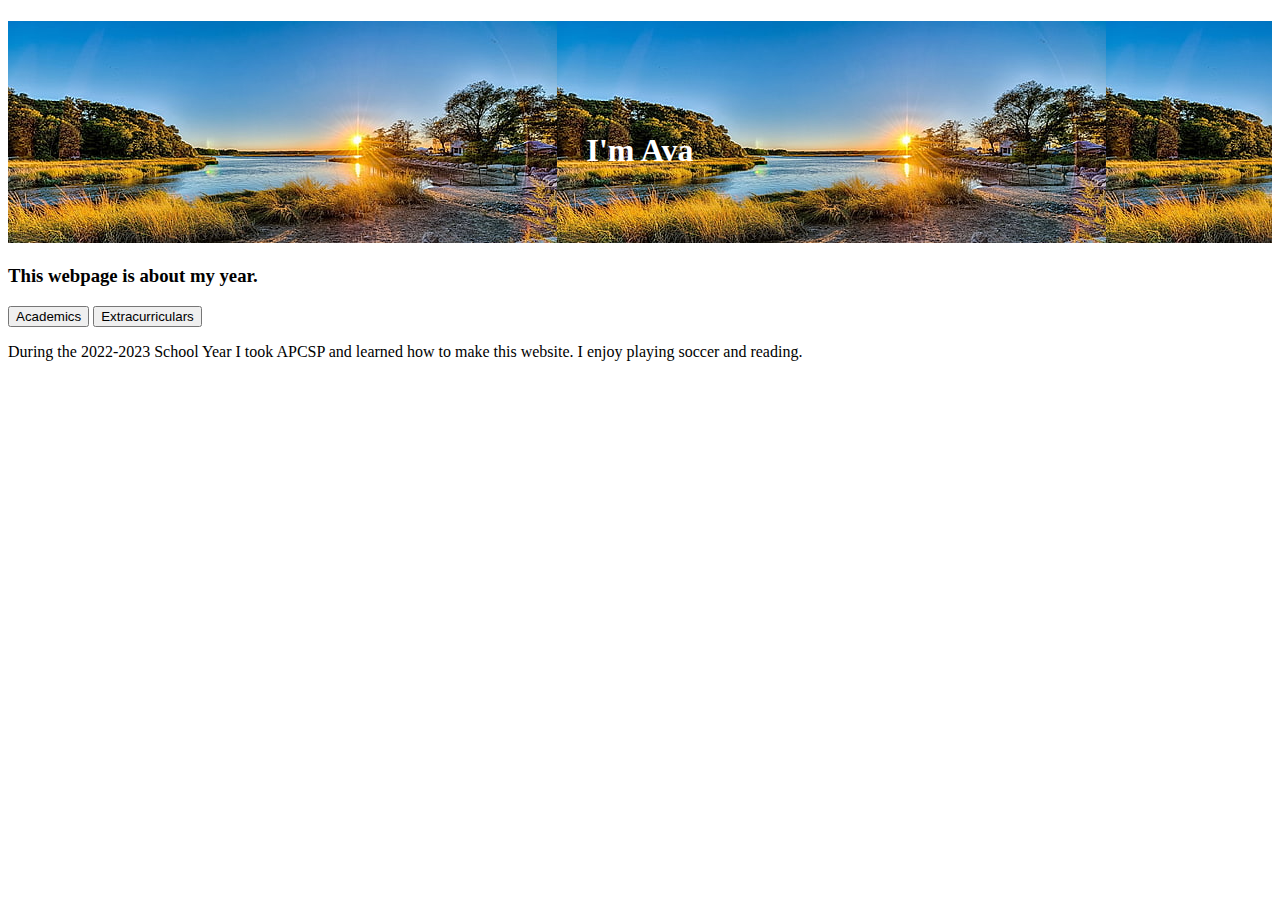
<file: index.html>
<!DOCTYPE html>
<html>
<head>
	<title>Ava</title>
	<link rel="stylesheet" href = "stylesheet.css">
</head>
<div class="hero-image">
  <div class="hero-text">
    <h1 style="background-image:url(background.png)"><br><br><br>I'm Ava<br><br><br>
    </h1>
    <h3>This webpage is about my year. </h3>
    <a href = "academics.html"><button>Academics</button></a>
    <a href = "extracurriculars.html"><button>Extracurriculars</button></a>
  </div>
</div>
<body>
	<p> During the 2022-2023 School Year I took APCSP and learned how to make this website. I enjoy playing soccer and reading. </p>

	
</body>

</html>
</file>
<file: stylesheet.css>
body {
	background-color: white;
}
h1 {
	color: white;
	text-align: center;
}
</file>
